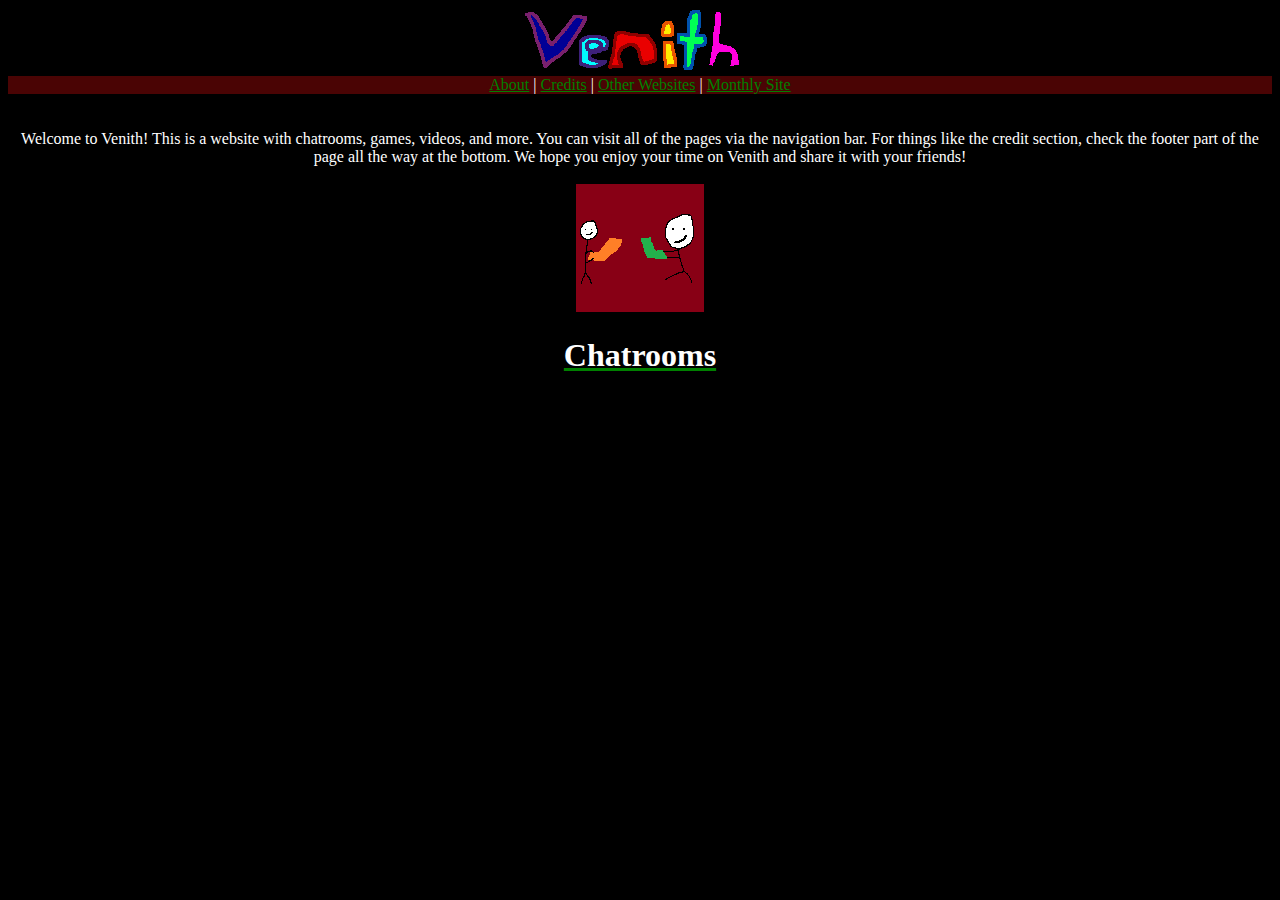
<file: index.html>
<!DOCTYPE html>
<head>
<meta property="og:image" content="/imgs/Venith%20Logo.png">
<link rel="stylesheet" href="/CSS/default.css">
<title>Venith Homepage</title>
<html lang=en-US>
<body>
<a href="/index.html">
<img src="/imgs/Venith-Designs/Venith Logo.png">
</a>
<br>
<nav><a href="/Important/about.html">About</a> | <a href="/Important/credits.html">Credits</a> | <a href="/Important/extra-websites.html">Other Websites</a> | <a href="/Important/monthlysite.html">Monthly Site</a></nav>
<br>
<br>
<p1>Welcome to Venith! This is a website with chatrooms, games, videos, and more. You can visit all of the pages via the navigation bar. For things like the credit section, check the footer part of the page all the way at the bottom. We hope you enjoy your time on Venith and share it with your friends!</p1>
<br>
<br>
<div class="icon">
<a href="/Fun/Chatrooms/chatrooms.html">
<img src="/imgs/Icons/Chatrooms.png">
<br>
<h1>Chatrooms</h1>
</a>
</div>
</body>
</html>
</file>
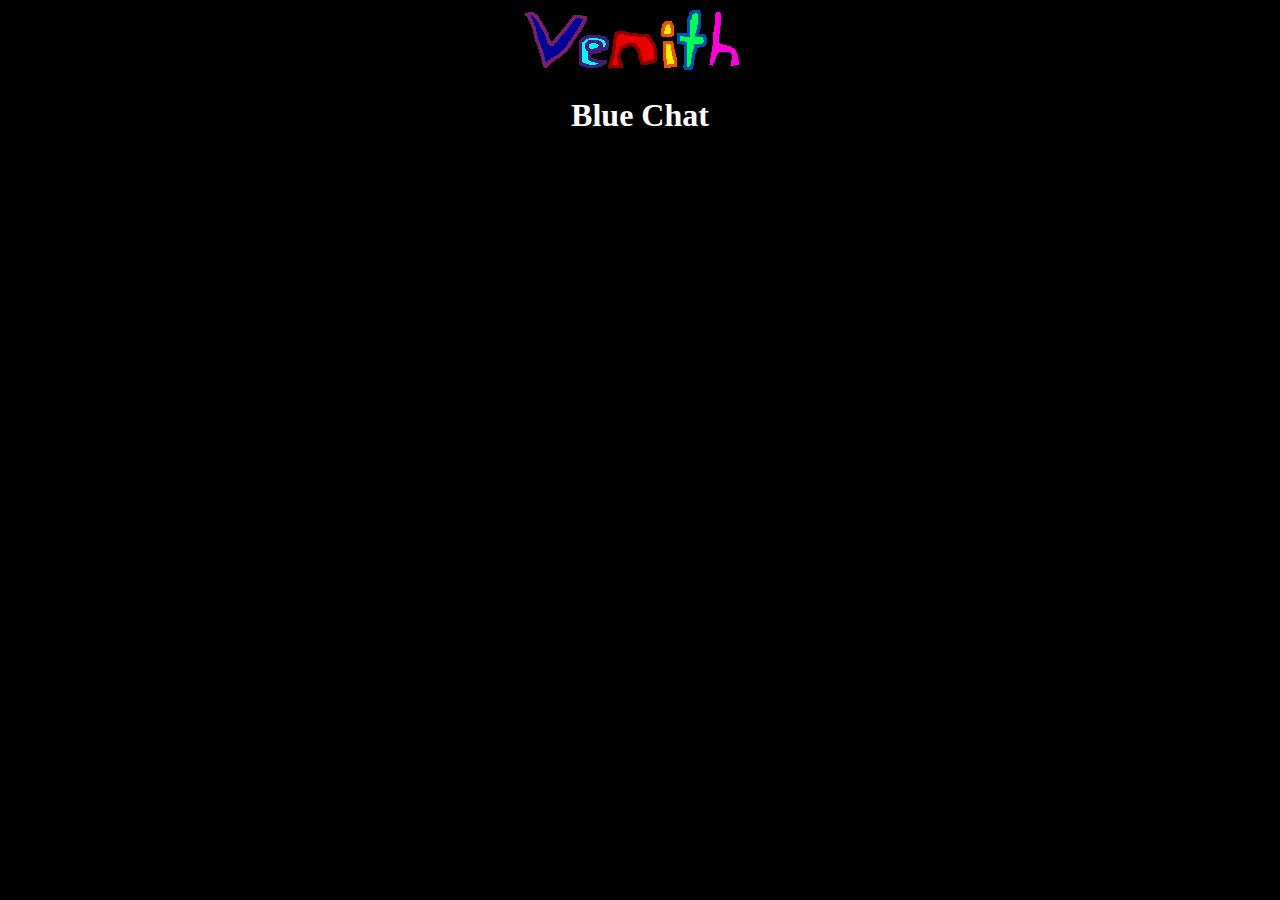
<file: Fun/Chatrooms/Color/blue.html>
<!DOCTYPE html>
<html>
<head>
<link rel="stylesheet" href="/CSS/default.css">
<title>Blue Chat - Venith</title>
<body>
<a href=/index.html>
<img src="/imgs/Venith-Designs/Venith%20Logo.png">
</a>
<h1>Blue Chat</h1>
	
</body>
</html>
</file>
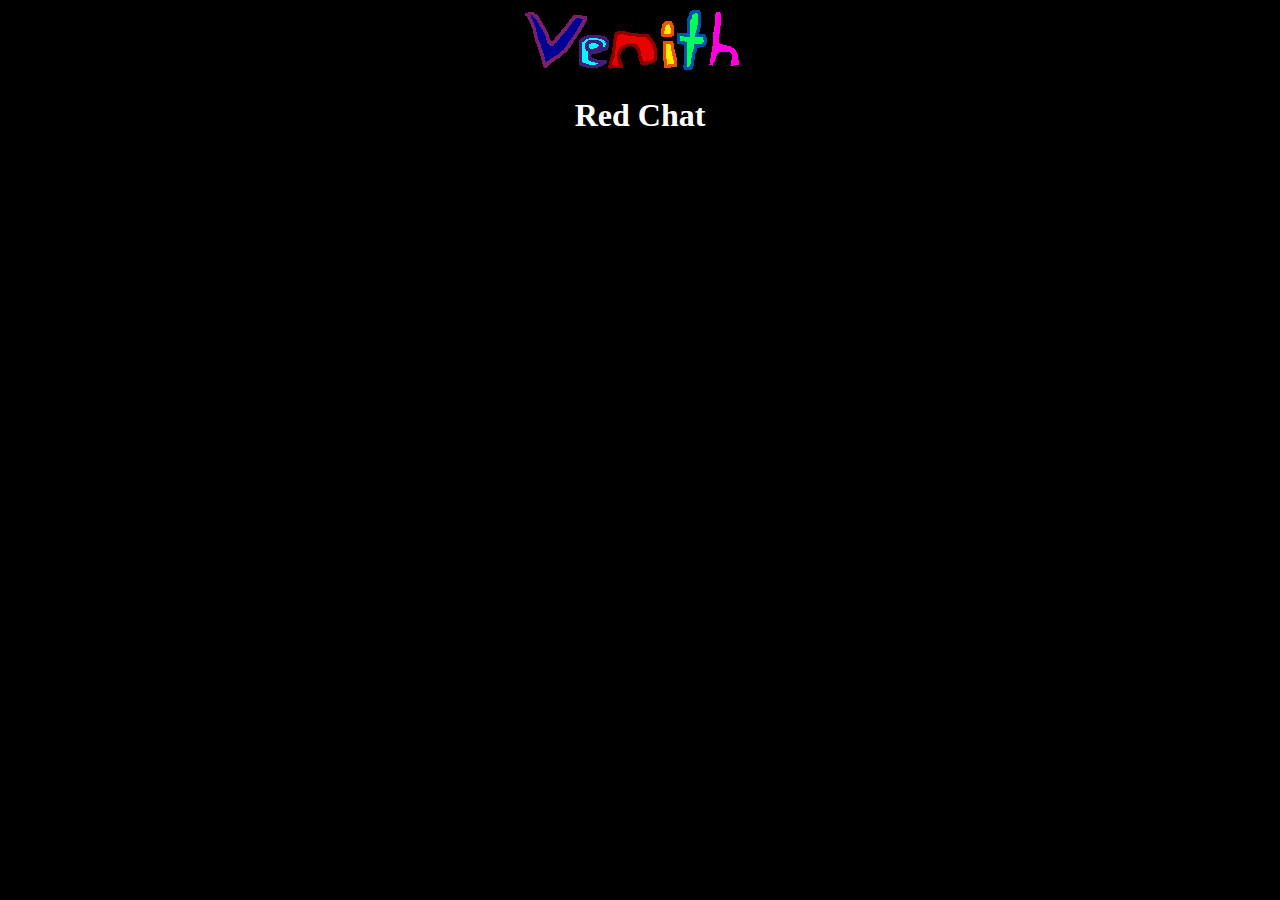
<file: Fun/Chatrooms/Color/red.html>
<!DOCTYPE html>
<html>
<head>
<link rel="stylesheet" href="/CSS/default.css">
<title>Red Chat - Venith</title>
<body>
<a href=/index.html>
<img src="/imgs/Venith-Designs/Venith%20Logo.png">
</a>
<h1>Red Chat</h1>
<iframe src="https://www3.cbox.ws/box/?boxid=3518188&boxtag=09TgS9" width="25%" height="500" allowtransparency="yes" allow="autoplay" frameborder="0" marginheight="0" marginwidth="0" scrolling="auto"></iframe>
</body>
</html>
</file>
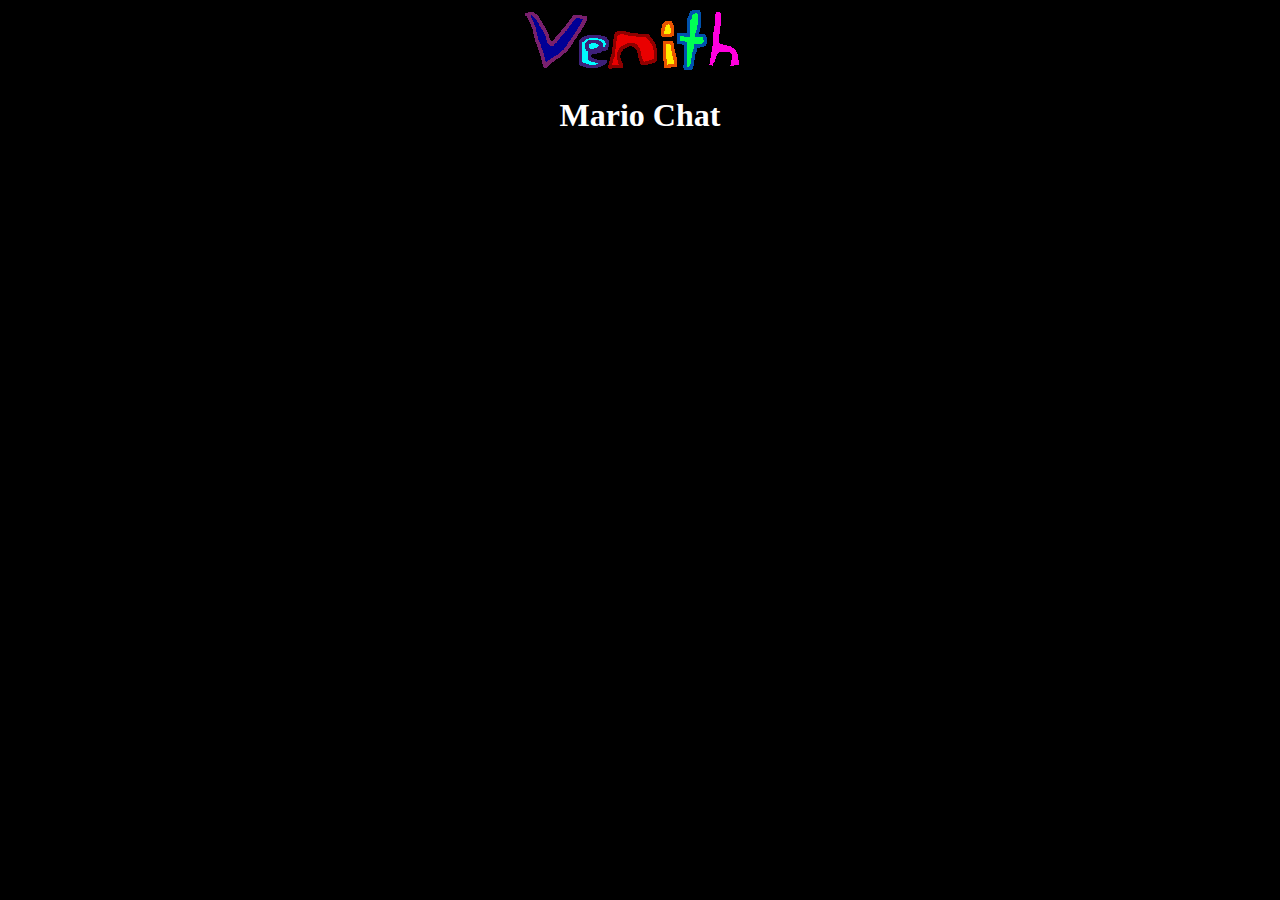
<file: Fun/Chatrooms/Games/mario.html>
<!DOCTYPE html>
<html>
<head>
<link rel="stylesheet" href="/CSS/default.css">
<title>Mario Chat - Venith</title>
<body>
<a href=/index.html>
<img src="/imgs/Venith-Designs/Venith%20Logo.png">
</a>
<h1>Mario Chat</h1>
<iframe src="https://www3.cbox.ws/box/?boxid=3518188&boxtag=09TgS9&tid=1&tkey=601bf8a6299ceb07" width="100%" height="450" allowtransparency="yes" allow="autoplay" frameborder="0" marginheight="0" marginwidth="0" scrolling="auto"></iframe>	
</body>
</html>
</file>
<file: CSS/default.css>
h1, p1 {
color:white
}
a {
color:green
}
nav {
color:white;
background-color:#4A0404
}

body {
background-color:black;
text-align:center;
}
</file>
